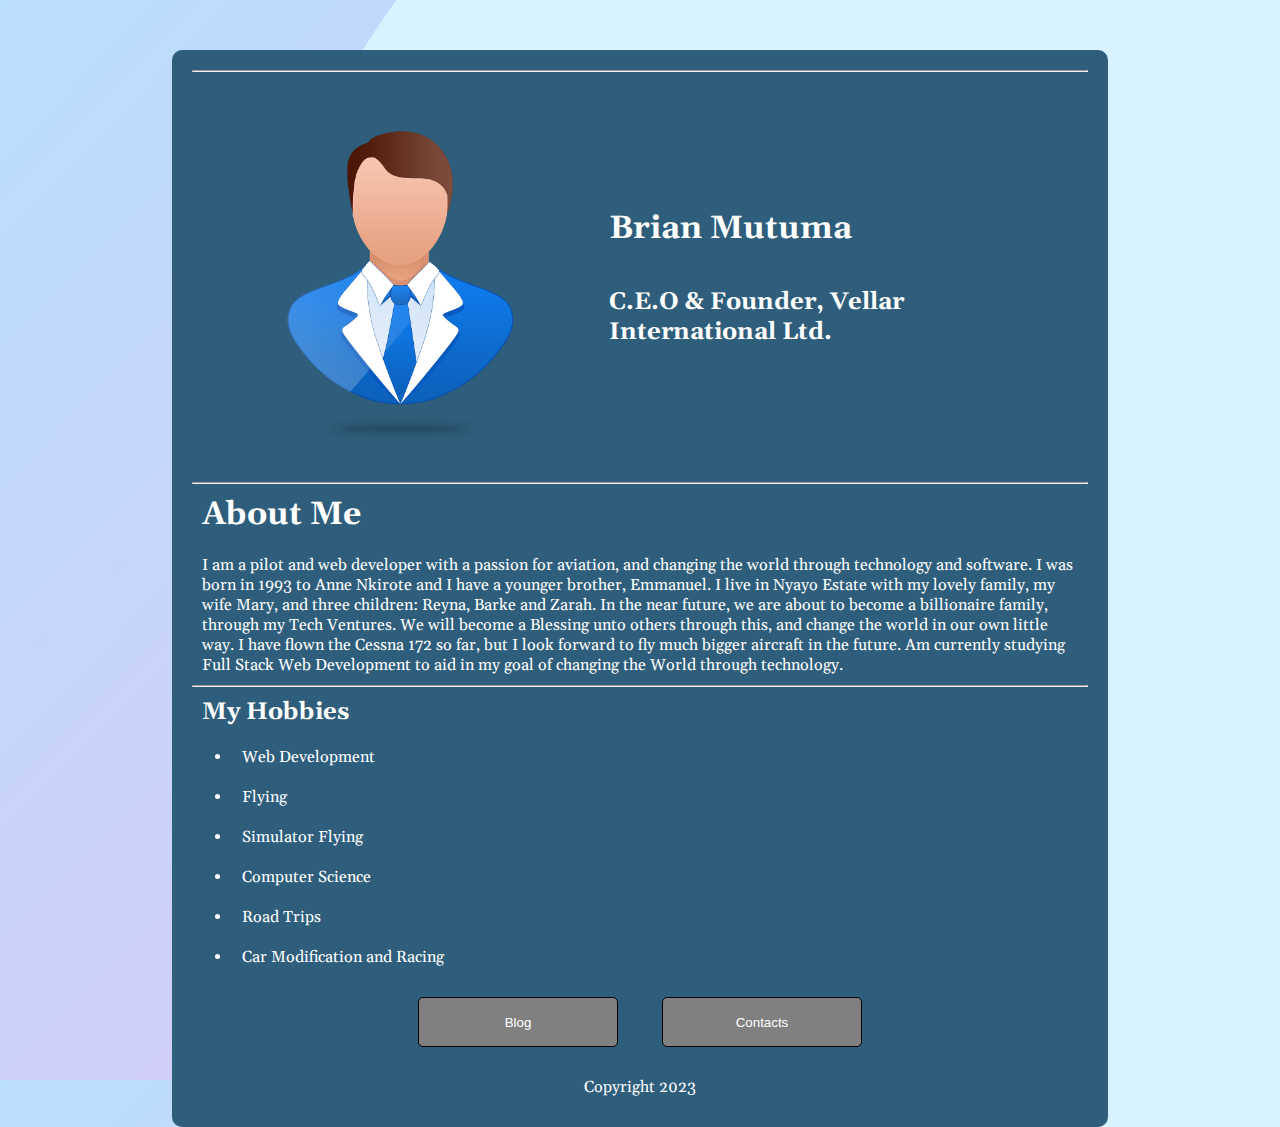
<file: index.html>
<!DOCTYPE html>
<html lan="en">
    <head>
        <meta charset="UTF-8"/>
        <meta name="viewport" content="width=device-width, initial-scale=1.0"/>
        <link rel="stylesheet" href="./style.css"/>
        <link rel="preconnect" href="https://fonts.googleapis.com">
        <link rel="preconnect" href="https://fonts.gstatic.com" crossorigin>
        <link href="https://fonts.googleapis.com/css2?family=Gelasio&display=swap" rel="stylesheet">
        <title>Home</title>
    </head>
    <body>
        <div class="wrapper">
        <hr/>
        <table>
            <tr>
                <td><img class="avatar-image" src="./images/avatar.png" alt="avatar"/></td>
                <td>
                    <h1 class="general-text">Brian Mutuma</h1><br>
                    <h2 class="general-text">C.E.O &amp; Founder, Vellar International Ltd.</h2>
                </td>
            </tr>
        </table>
        <hr/>
        <h1 class="general-text">About Me</h1>
        <p class="general-text">I am a pilot and web developer with a passion for aviation, and changing the world through technology
            and software. I was born in 1993 to Anne Nkirote and I have a younger brother, Emmanuel. I live in Nyayo Estate with my 
            lovely family, my wife Mary, and three children: Reyna, Barke and Zarah. In the near future, we are about to become a billionaire
            family, through my Tech Ventures. We will become a Blessing unto others through this, and change the world in our own little way.
            I have flown the Cessna 172 so far, but I look forward to fly much bigger aircraft in the future. Am currently studying Full Stack
            Web Development to aid in my goal of changing the World through technology.
        </p>
        <hr/>
        <h2 class="general-text">My Hobbies</h2>
        <ul>
            <li class="general-text">Web Development</li>
            <li class="general-text">Flying</li>
            <li class="general-text">Simulator Flying</li>
            <li class="general-text">Computer Science</li>
            <li class="general-text">Road Trips</li>
            <li class="general-text">Car Modification and Racing</li>
        </ul>
        <div class="center-footer">
            <footer>
                <a href="./blog.html"><button class="grey-button">Blog</button></a>
                <a href="./contacts.html"><button class="grey-button">Contacts</button></a>
                <p class="general-text">Copyright 2023</p>
            </footer>
        </div>
        </div>
    </body>
</html>
</file>
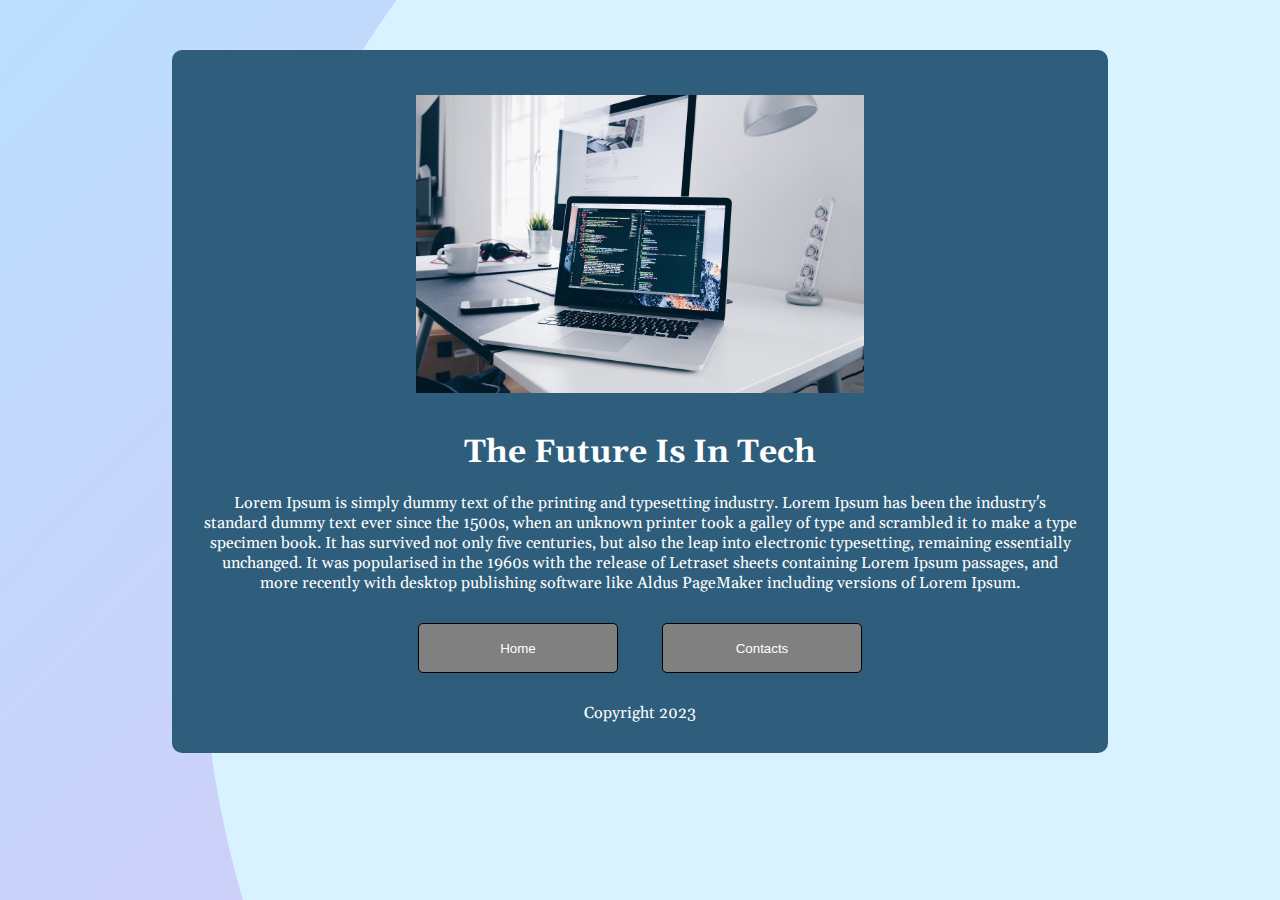
<file: blog.html>
<!DOCTYPE html>
<html lan="en">
    <head>
        <meta charset="UTF-8"/>
        <meta name="viewport" content="width=device-width, initial-scale=1.0"/>
        <link rel="stylesheet" href="./style.css"/>
        <link rel="preconnect" href="https://fonts.googleapis.com">
        <link rel="preconnect" href="https://fonts.gstatic.com" crossorigin>
        <link href="https://fonts.googleapis.com/css2?family=Gelasio&display=swap" rel="stylesheet">
        <title>Blog</title>
    </head>
    <body>
        <div class="wrapper">
            <img class="blog-image" src="./images/computer.jpg" alt="computer"/>
            <h1 class="general-text center-text">The Future Is In Tech</h1>
            <p class="general-text center-text">Lorem Ipsum is simply dummy text of the printing and typesetting industry. 
              Lorem Ipsum has been the industry's standard dummy text ever since the 1500s, when an unknown printer took a 
              galley of type and scrambled it to make a type specimen book. It has survived not only five centuries, but also 
              the leap into electronic typesetting, remaining essentially unchanged. It was popularised in the 1960s with the 
              release of Letraset sheets containing Lorem Ipsum passages, and more recently with desktop publishing software like 
              Aldus PageMaker including versions of Lorem Ipsum.</p>
          <div class="center-footer">
            <footer>
                <a href="./index.html"><button class="grey-button">Home</button></a>
                <a href="./contacts.html"><button class="grey-button">Contacts</button></a>
                <p class="general-text">Copyright 2023</p>
            </footer>
          </div>
        </div>
    </body>
</html>
</file>
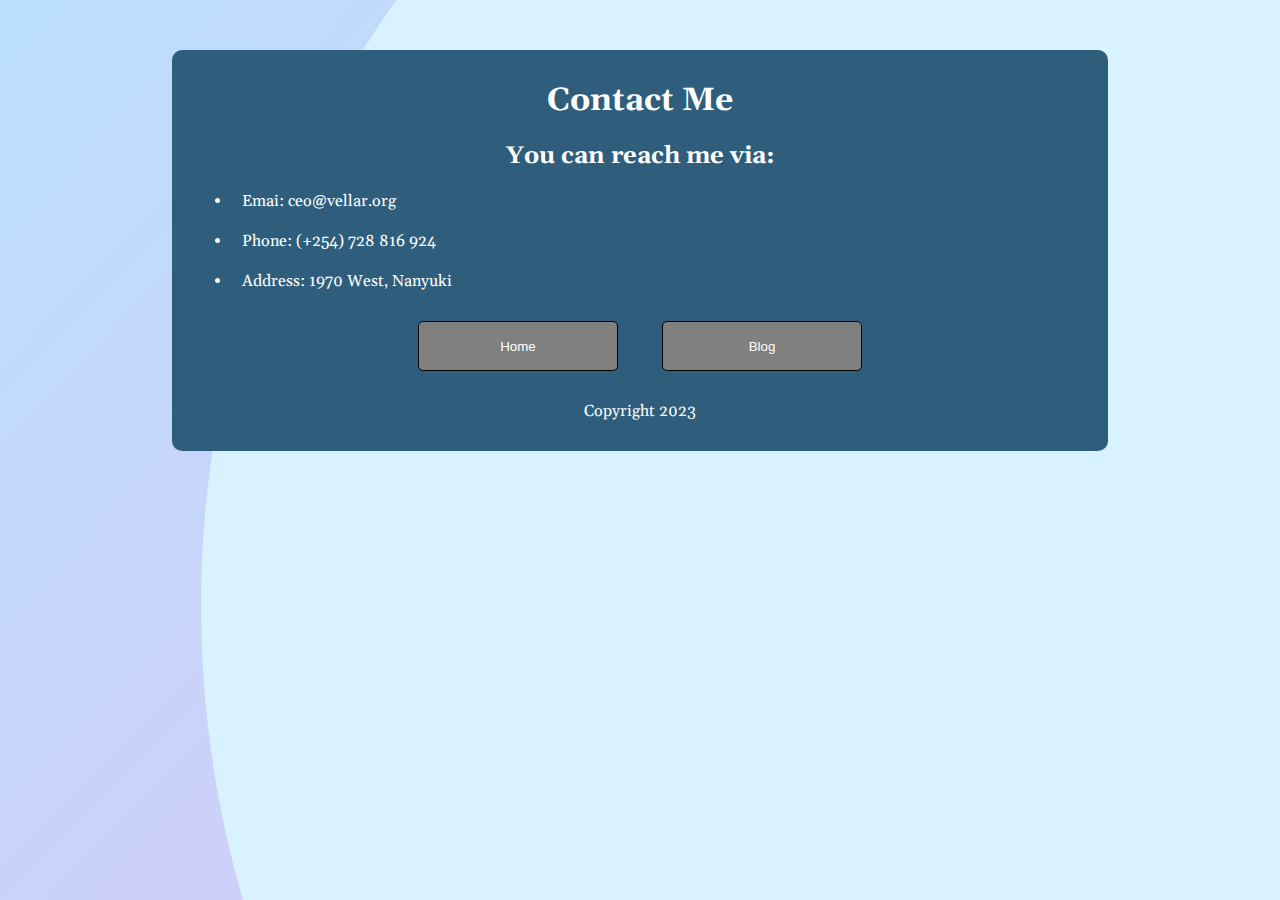
<file: contacts.html>
<!DOCTYPE html>
<html lan="en">
    <head>
        <meta charset="UTF-8"/>
        <meta name="viewport" content="width=device-width, initial-scale=1.0"/>
        <link rel="stylesheet" href="./style.css"/>
        <link rel="preconnect" href="https://fonts.googleapis.com">
        <link rel="preconnect" href="https://fonts.gstatic.com" crossorigin>
        <link href="https://fonts.googleapis.com/css2?family=Gelasio&display=swap" rel="stylesheet">
        <title>Blog</title>
    </head>
    <body>
        <div class="wrapper">
        <div class="center-items">
          <h1 class="general-text center-text">Contact Me</h1>
          <h2 class="general-text center-text">You can reach me via:</h2>
          <ul>
            <li class="general-text">Emai: ceo@vellar.org</li>
            <li class="general-text">Phone: (+254) 728 816 924</li>
            <li class="general-text">Address: 1970 West, Nanyuki</li>
          </ul>
        </div>
          <div class="center-footer">
            <footer>
                <a href="./index.html"><button class="grey-button">Home</button></a>
                <a href="./blog.html"><button class="grey-button">Blog</button></a>
                <p class="general-text">Copyright 2023</p>
            </footer>
          </div>
        </div>
    </body>
</html>
</file>
<file: style.css>
* {
    padding: opx;
    margin: 0px;
}
body {
    background-image: url(./images/background.png);
}
.avatar-image {
    width: 400px;
    height: 400px;
}
.general-text {
    font-family: 'Gelasio', serif;
    color: white;
    padding: 10px;
}
.grey-button {
    padding: 10px;
    margin: 20px;
    color: white;
    background-color: grey;
    border: 1px solid black;
    border-radius: 5px;
    width: 200px;
    height: 50px;
    cursor: pointer;
}
.grey-button:hover {
    opacity: 0.83;
}
.wrapper {
    width: 70%;
    height: fit-content;
    position: absolute;
    margin: auto;
    top: 0;
    bottom: 0;
    left: 0;
    right: 0;
    background-color: rgb(46, 94, 123);
    border-radius: 10px;
    margin-top: 50px;
    margin-bottom: 50px;
    padding: 20px;
}
.center-footer {
    margin: auto;
    text-align: center;
}
.blog-image {
    width: 50%;
    margin-left: 25%;
    margin-top: 25px;
    margin-bottom: 25px;;
}
.center-text {
    text-align: center;
}
</file>
